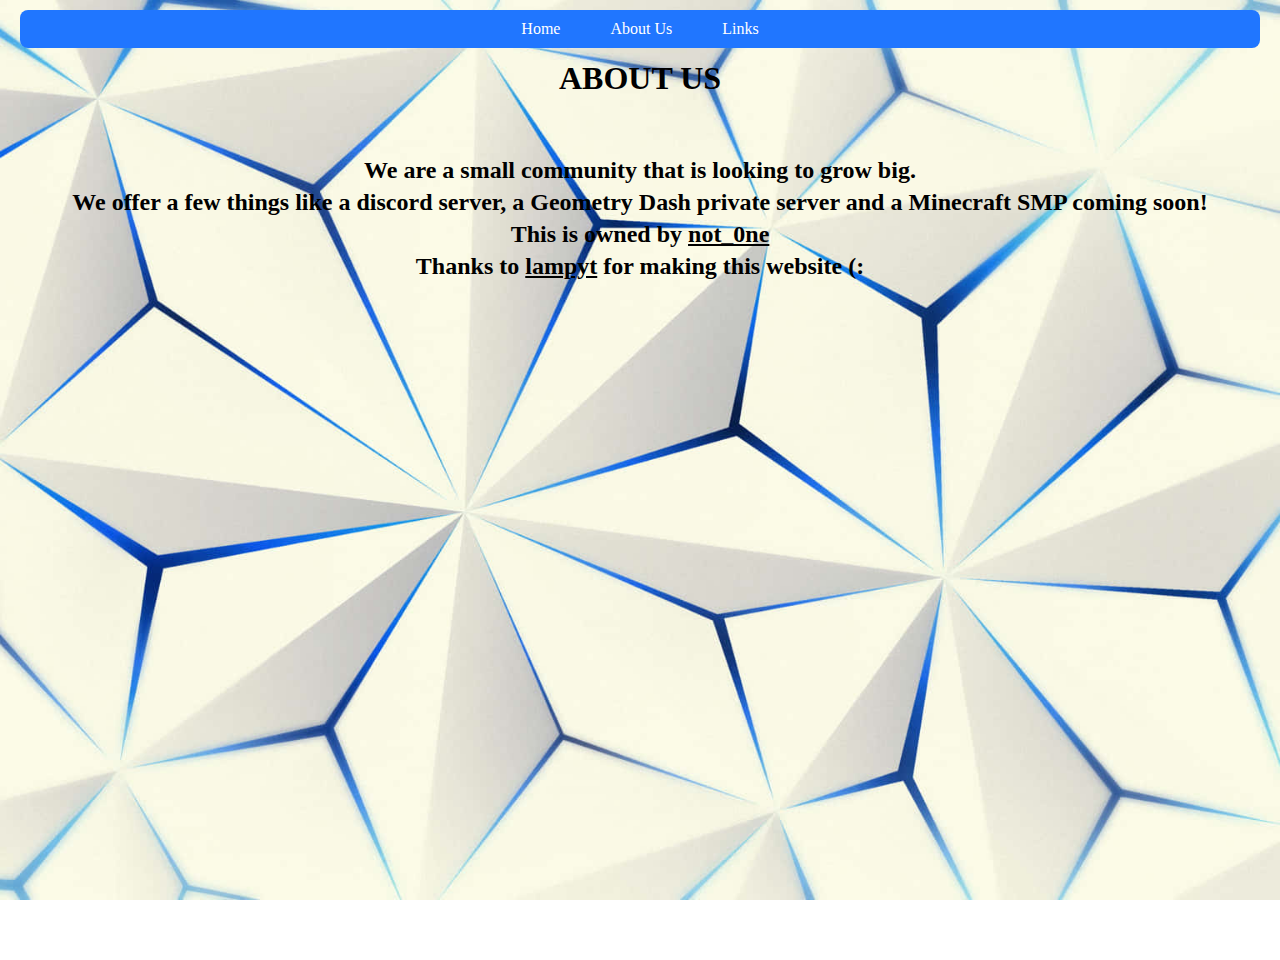
<file: about.html>
<!DOCTYPE html>
<html lang="en">
  <head>
    <meta charset="UTF-8" />
    <meta name="viewport" content="width=device-width, initial-scale=1.0" />
    <title>About Us | UWN</title>
    <link href="https://fonts.googleapis.com/css2?family=Montserrat:wght@400;700&display=swap" rel="stylesheet">
    <link rel="stylesheet" href="styles.css" />
  </head>
  <body>
    <nav class="menuBar">
      <ul>
        <li><a href="https://uniqueweb.site">Home</a></li>
        <li><a href="about">About Us</a></li>
        <li><a href="links">Links</a></li>
      </ul>
    </nav>
    <div class="contentBox">
      <h1>ABOUT US</h1>
      <h2>We are a small community that is looking to grow big.</h2>
      <h2>We offer a few things like a discord server, a Geometry Dash private
      server and a Minecraft SMP coming soon!</h2>
      <h2>This is owned by <a href="https://discord.com/users/1373385278391189566">not_0ne</a></h2>
      <h2>Thanks to <a href="https://discord.com/users/1056952213056004118">lampyt</a> for making this website (:</h2>
    </div>
  </body>
</html>
</file>
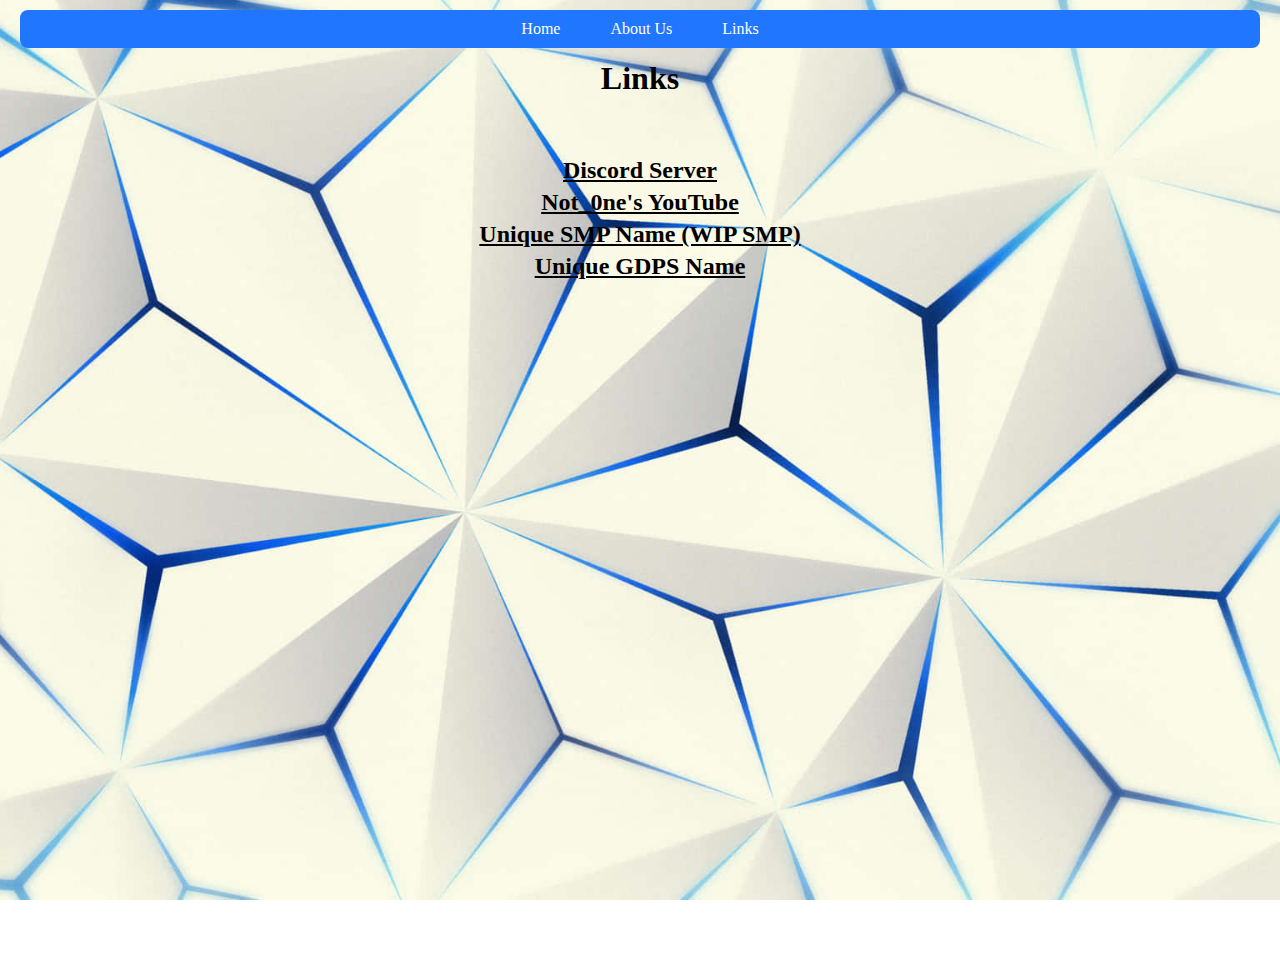
<file: links.html>
<!DOCTYPE html>
<html lang="en">
  <head>
    <meta charset="UTF-8" />
    <link rel="stylesheet" href="styles.css" />
    <meta name="viewport" content="width=device-width, initial-scale=1.0" />
    <title>Links | UWN</title>
  </head>
  <body>
    <nav class="menuBar">
      <ul>
        <li><a href="index.html">Home</a></li>
        <li><a href="about.html">About Us</a></li>
        <li><a href="links.html">Links</a></li>
      </ul>
    </nav>
    <h1>Links</h1>
    <h2><a href="https://discord.gg/Zy9wvjEhdw">Discord Server</a></h2>
    <h2><a href="https://youtube.com/@The0neGMD">Not_0ne's YouTube</a></h2>
    <h2>
      <a href="https://discord.gg/zXCCt2m7Ud">Unique SMP Name (WIP SMP)</a>
    </h2>
    <h2>
      <a href="https://discord.gg/ZFsrehFxEG">Unique GDPS Name</a>
    </h2>
  </body>
</html>
</file>
<file: styles.css>
/* General text styles */
p, h1, h2, h3, h4, h5, h6, text, a, li, ul {
    font-family: "Comic Sans MS";
    color: inherit; /* inherit from body so dark mode works */
}

/* Title text */
.title_text {
    position: fixed;
    top: 70px;  /* Separation from menubar */
    left: 0;
    width: 100%;
    text-align: center;
    color: inherit; /* inherit from body */
    margin: 0;
}

/* Ensure background fills viewport */
html, body {
  height: 100%;
  margin: 0;
  padding: 0;
}
.content {
    background-color: rgba(255, 255, 255, 0.6); /* white with 60% opacity */
    padding: 20px;
    border-radius: 10px;
    max-width: 800px;
    margin: 100px auto 20px auto; /* centers it and adds top spacing below menubar */
    box-shadow: 0 4px 10px rgba(0, 0, 0, 0.1); /* subtle shadow */
    color: inherit; /* keeps dark mode text color if enabled */
    backdrop-filter: blur(5px); /* optional: soft blur behind */
}
/* Default = Light Mode */
body {
  background-color: #ffffff; /* fallback color */
  background-image: url("./assets/background-light-mode.png");
  background-repeat: no-repeat;
  background-position: center;
  background-attachment: fixed;
  background-size: cover;
  color: #000000;
  transition: background 0.3s ease, color 0.3s ease;
}

/* Dark Mode */
@media (prefers-color-scheme: dark) {
  body {
    background-color: #000000; /* fallback color */
    background-image: url("./assets/background-dark-mode.jpg");
    background-repeat: no-repeat;
    background-position: center;
    background-attachment: fixed;
    background-size: cover;
    color: #ffffff;
  }

  /* Optional: menu links in dark mode */
  .menuBar a {
      color: white;
  }
}

/* --- Navigation Bar --- */
.menuBar {
    position: fixed;
    top: 10px;
    left: 20px;
    right: 20px;
    background-color: #2076ff;
    border-radius: 8px;       /* subtle rounded corners for the menubar */
    padding: 10px 0;           /* reduced padding to make corners visible */
    z-index: 1000;
    box-sizing: border-box;
}

/* Menu items container */
.menuBar ul {
    list-style: none;
    margin: 0;
    padding: 0;
    display: flex;
    justify-content: center;
    gap: 20px;                /* clean spacing between menu items */
}

/* Individual menu items */
.menuBar li {
    display: inline;
}

/* Links inside the menubar */
.menuBar a {
    color: white;
    text-decoration: none;
    padding: 6px 15px;        /* smaller padding so link corners are visible */
    border-radius: 4px;       /* subtle rounded corners for links */
    transition: background-color 0.3s;
}

.menuBar a:hover {
    background-color: rgba(255, 255, 255, 0.2);
}

/* --- Headings --- */
h1, h2:not(.title_text) {
    text-align: center;
    margin: 5px 0;
}

/* First heading after menubar */
h1, h2:not(.title_text):first-of-type {
    margin-top: 60px;
    margin-bottom: 5px;
}
</file>
